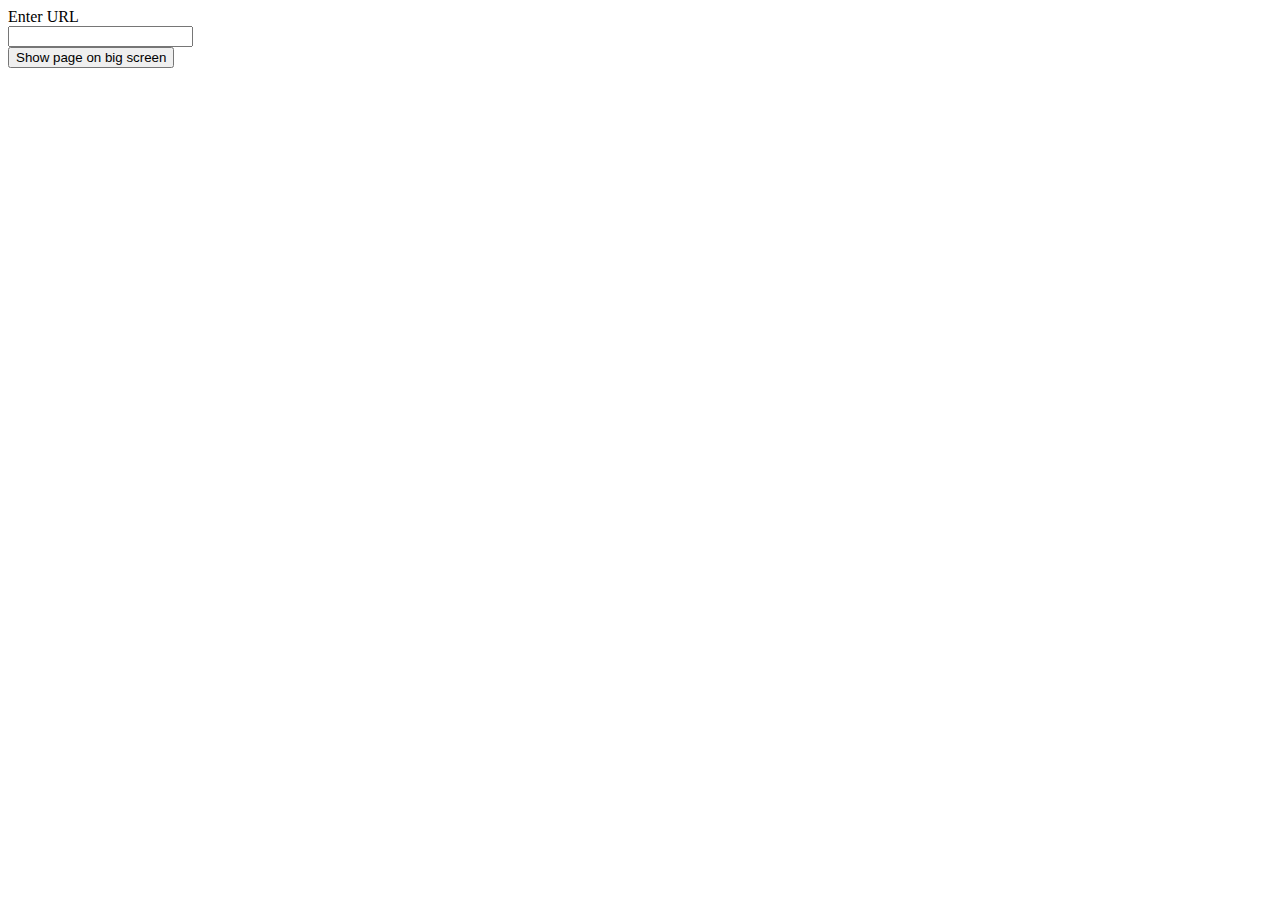
<file: volume/application/www/tile.html>
<!DOCTYPE html>
<html>

<head>
	<meta charset="utf-8">
	<meta name="viewport" content="width=100%, initial-scale=1.0, maximum-scale=1.0, user-scalable=no">

	<title></title>

	<style id="tilestyle"></style>
		
	<script>
		
		function UrlViewerTile()
			{
			var self = this;			
			var bigscreenId = "default";  
		
			
			self.onUrlGiven = function()
				{
				var givenUrl = document.getElementById("urlfield").value;
                        	var urlViewer = spaceify.getRequiredService("spaceify.org/services/urlviewer");
				urlViewer.callRpc("showUrl",[givenUrl, null, null], self, null);
				};
			
			self.onSpaceifyConnected = function()
                                {
                                console.log("UrlViewerTitle::onSpaceifyConnected()");
                                };

			self.start = function()
				{
				spaceify.connect(["spaceify.org/services/urlviewer"], self.onSpaceifyConnected);
				};		
			}
				
		var urlViewerTile = new UrlViewerTile();
		

		// Load the resources.
		// All resources, scripts, images etc. MUST be loaded this
                // way because we want to be able to load them using WebRTC
                // in the future

		window.onload = function() 
			{
			var uniqueName = "spaceify/urlviewer";
                	var head = document.getElementsByTagName("head")[0] || document.documentElement;

                	var requiredResources =
                        	[
                        	{createtag: "style",  context: head, src: "tile.css" },
                        	{createtag: "script", context: head, src: "libs/communication/callbackbuffer.js", type: "text/javascript"},
                        	{createtag: "script", context: head, src: "libs/communication/websocketconnection.js", type: "text/javascript"},
                        	{createtag: "script", context: head, src: "libs/communication/rpccommunicator.js", type: "text/javascript"},
                        	{createtag: "script", context: head, src: "libs/communication/websocketrpcconnection.js", type: "text/javascript"},
                        	{createtag: "script", context: head, src: "libs/spaceify.js", type: "text/javascript"}
                        	];

			window.parent.spaceifyRequest.loadResources(requiredResources, uniqueName, function()
				{
				urlViewerTile.start();	
				});
			};		
	      
	       
	</script>
</head>

<body>
	<div class="slideTile">
		<div class="container" id="container">
			Enter URL
			 <div>
				<input type="text" name="urlfield" id="urlfield"></input>
			</div>
				
			<div>	
				<input type="button" onclick="urlViewerTile.onUrlGiven();" value="Show page on big screen"></input>
			</div> 	
		</div>
	</div>

</body>

</html>
</file>
